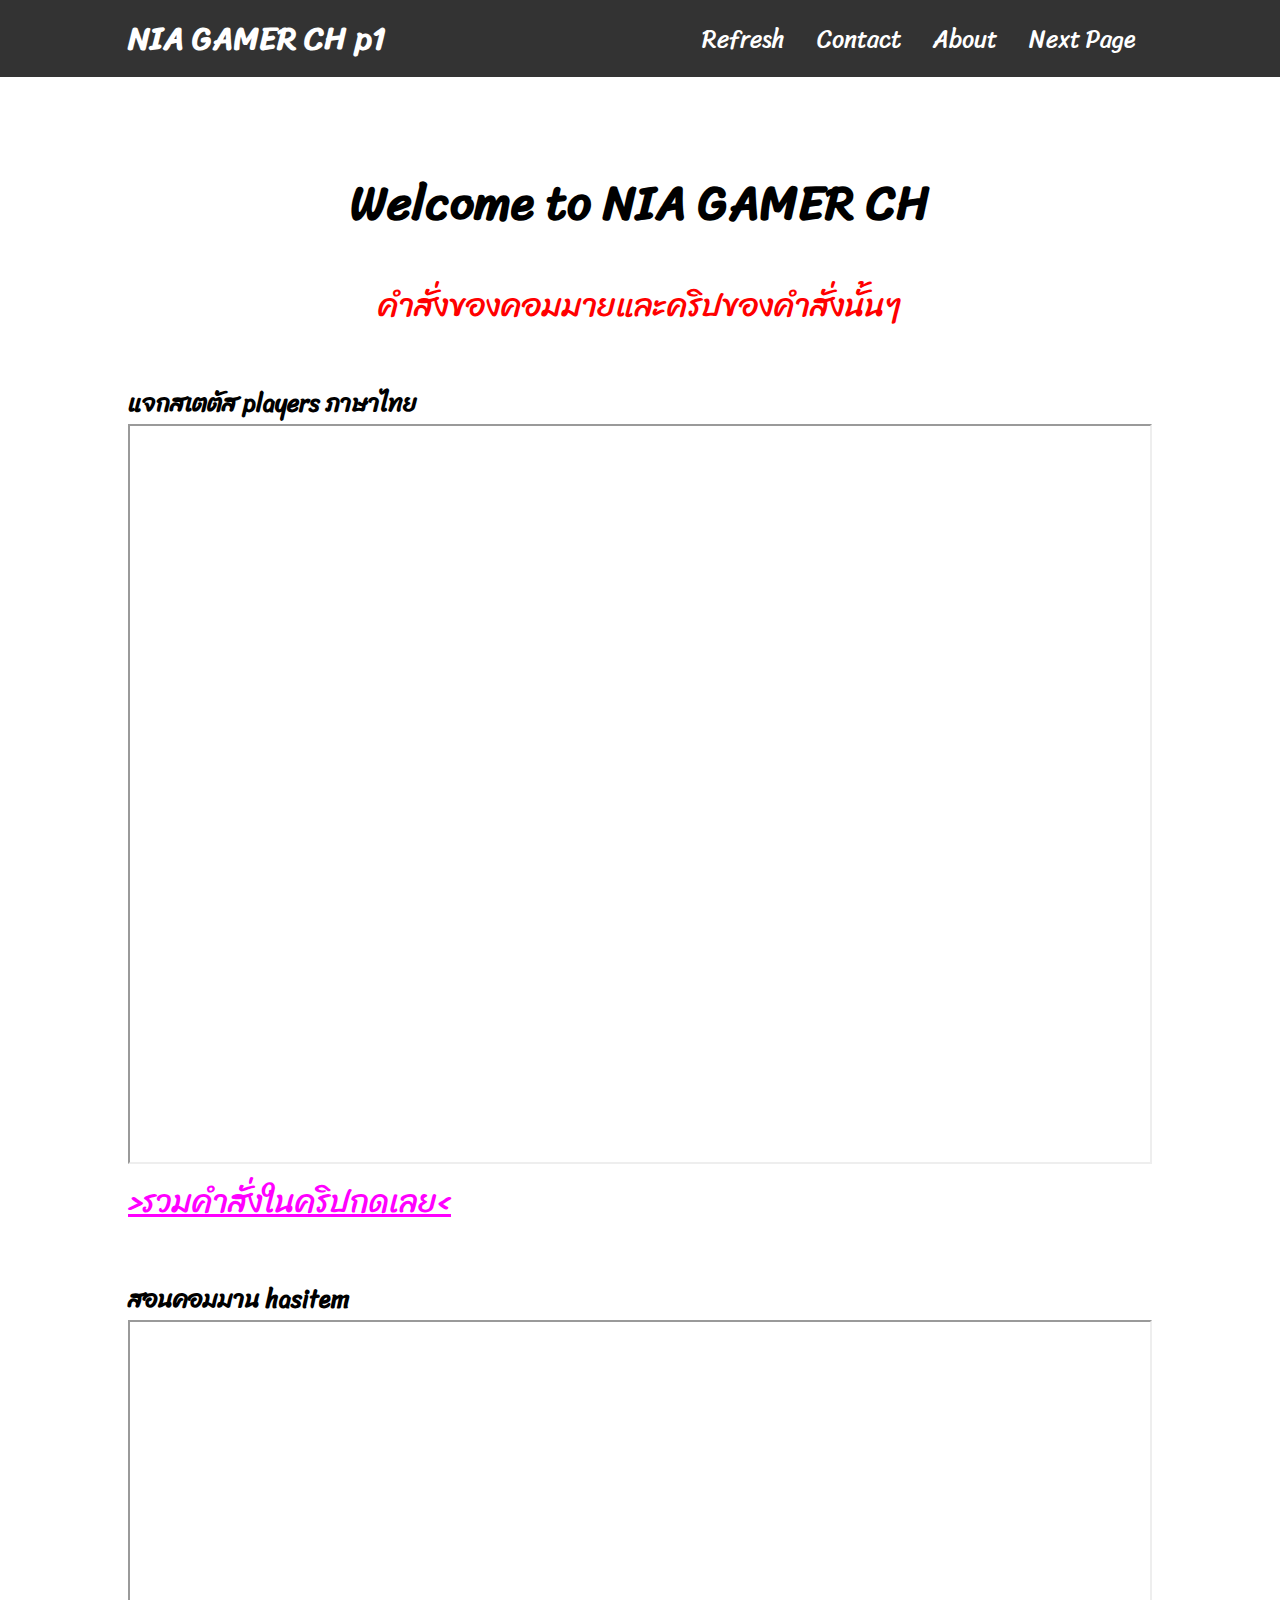
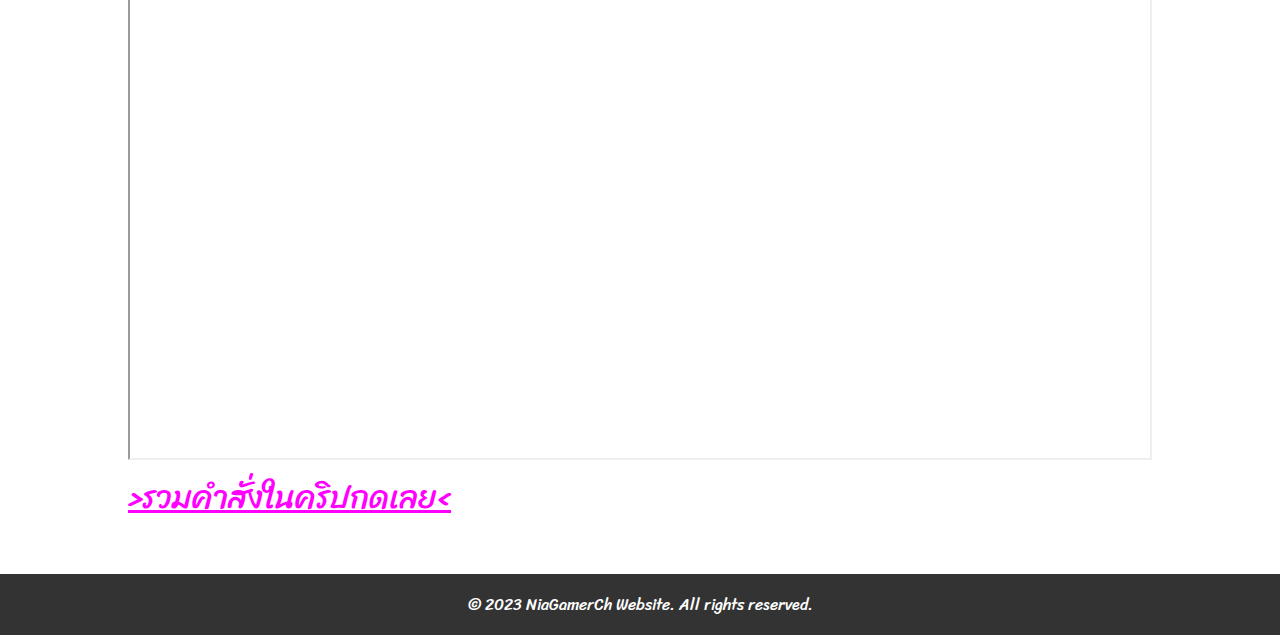
<file: index.html>
<!DOCTYPE html>
<html>

<head>
	<meta charset="utf-8">
	<meta name="viewport" content="width=device-width">
	<title>Website NIA</title>
	<link href="style.css" rel="stylesheet" type="text/css" />
	<link rel="icon" href="https://i.imgur.com/az6lUZG.png" />
</head>

<body>
	<header>
	 <div class="nav" id="nav">
		<div class="container">
			<div class="content">
				<h1>NIA GAMER CH p1</h1>
				<ul>
					<li><a href="index.html">Refresh</a></li>
					<li><a href="contact.html">Contact</a></li>
					<li><a href="about.html">About</a></li>
					<li><a href="page2.html">Next Page</a></li>
				</ul>
				</div>
			</div>
		</div>
	</header>
	<section>
		<div class="container">
			<div class="content">
				<h1>Welcome to NIA GAMER CH</h1>
				<p>คำสั่งของคอมมายและคริปของคำสั่งนั้นๆ</p>
				<div class="video">
					<h2>แจกสเตตัส players ภาษาไทย</h2>
					<iframe width="1240" height="740"
						src="https://www.youtube.com/embed/YW9nOq5ldBc?si=f542wh3gx6MZDUtP"></iframe><br>
					<a class="a1" href="https://pastebin.com/raw/04iuWkxg">>รวมคำสั่งในคริปกดเลย<</a>
				</div>
				<div class="video">
					<h2>สอนคอมมาน hasitem</h2>
					<iframe width="1240" height="740"
						src="https://www.youtube.com/embed/mr1anLhdCJc?si=mlJGvjB3_w_OHHTB"></iframe><br>
					<a class="a1" href="https://pastebin.com/raw/tnf5byW5">>รวมคำสั่งในคริปกดเลย<</a>
				</div>
			</div>
		</div>
	</section>
	<footer>
		<div class="container">
			<p>&copy; 2023 NiaGamerCh Website. All rights reserved.</p>
		</div>
	</footer>
	<script src="script.js"></script>
</body>

</html>
</file>
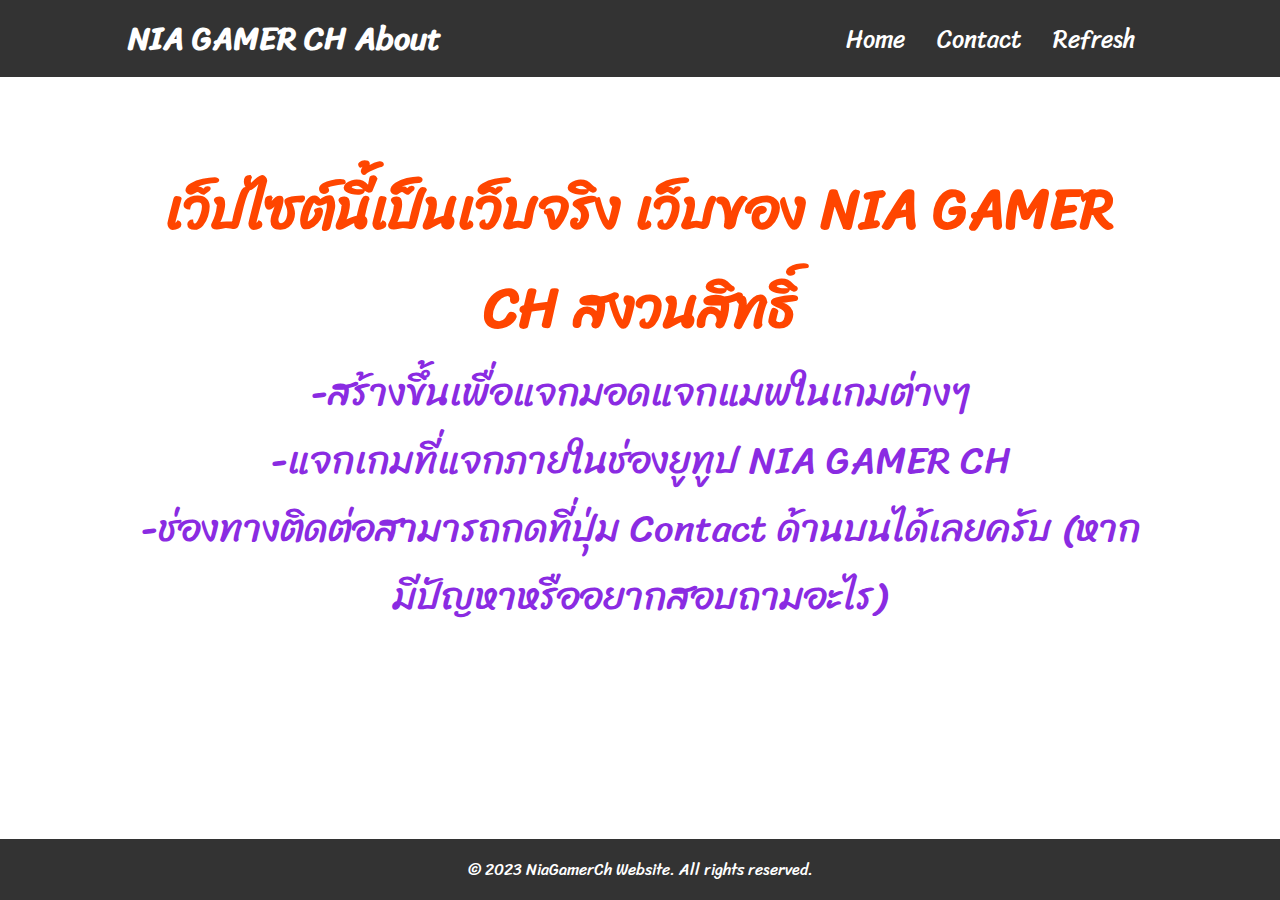
<file: about.html>
<!DOCTYPE html>
<html>

<head>
	<meta charset="UTF-8">
	<title>About NIA</title>
    <link rel="icon" href="https://i.imgur.com/az6lUZG.png" />
	<link rel="stylesheet" href="about.css">
</head>

<body>
	<header>
		<div class="nav" id="nav">
		<div class="container">
			<div class="content">
				<h1>NIA GAMER CH About</h1>
				<ul>
					<li><a href="index.html">Home</a></li>
					<li><a href="contact.html">Contact</a></li>
					<li><a href="about.html">Refresh</a></li>
				</ul>
			</div>
		</div>
		</div>
	</header>
	<section>
		<div class="container">
			<div class="about">
				<h1>เว็ปไซต์นี้เป็นเว็บจริง เว็บของ NIA GAMER CH สงวนสิทธิ์</h1>
				<p>-สร้างขึ้นเพื่อแจกมอดแจกแมพในเกมต่างๆ <br> -แจกเกมที่แจกภายในช่องยูทูป NIA GAMER CH <br> -ช่องทางติดต่อสามารถกดที่ปุ่ม Contact ด้านบนได้เลยครับ (หากมีปัญหาหรืออยากสอบถามอะไร)</p>
			</div>
		</div>
	</section>
	  <footer>
    <div class="container">
      <p>&copy; 2023 NiaGamerCh Website. All rights reserved.</p>
    </div>
		</footer>
	<script src="script.js"</script>
</body>

</html>
</file>
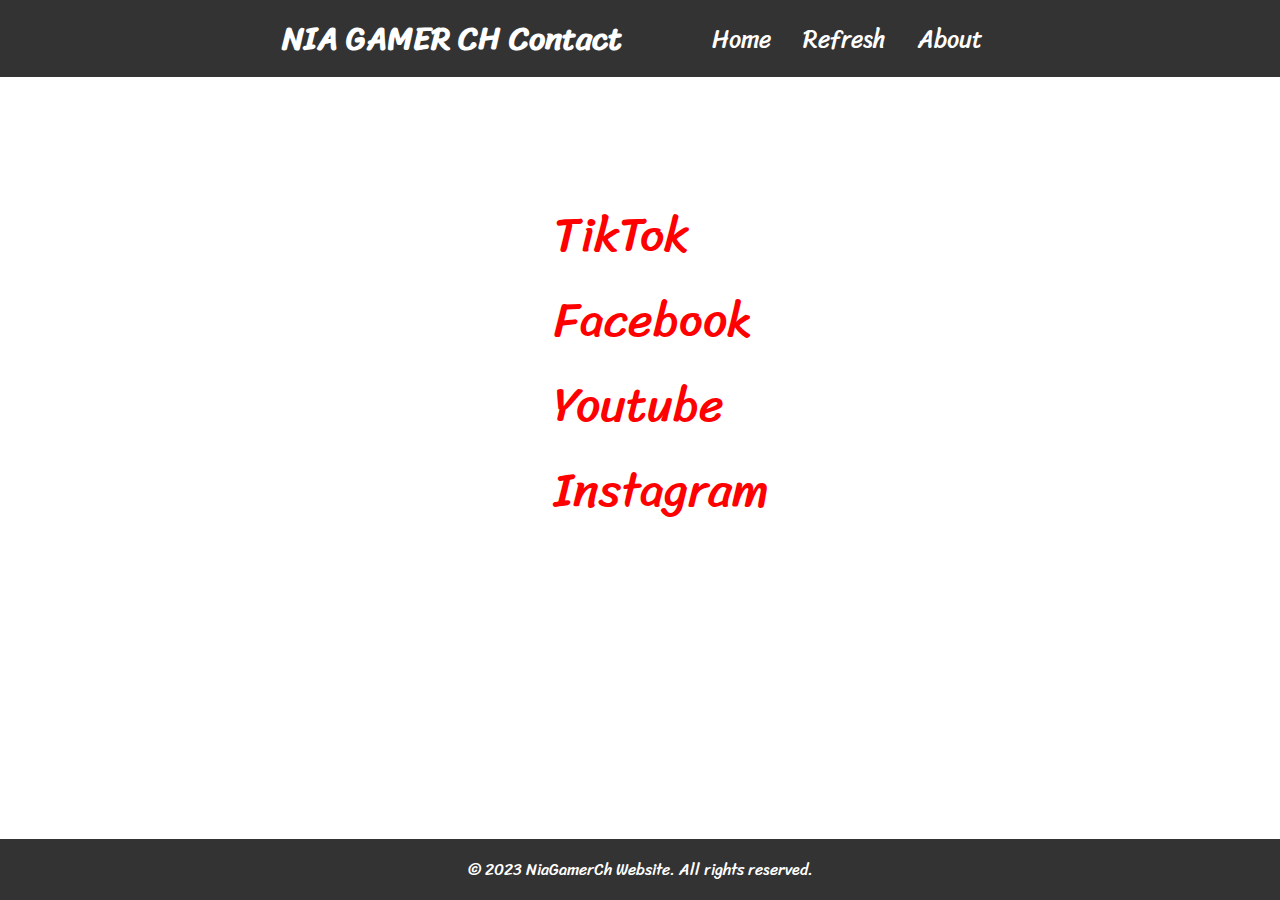
<file: contact.html>
<!DOCTYPE html>
<html>

<head>
	<meta charset="UTF-8">
	<title>Contact NIA</title>
    <link rel="icon" href="https://i.imgur.com/az6lUZG.png" />
	<link rel="stylesheet" href="contact.css"> 
</head>

<body>
	<header>
		<div class="nav" id="nav">
		<div class="container">
			<div class="content">
				<h1>NIA GAMER CH Contact</h1>
				<ul>
					<li><a href="index.html">Home</a></li>
					<li><a href="contact.html">Refresh</a></li>
					<li><a href="about.html">About</a></li>
				</ul>
			</div>
		</div>
		</div>
	</header>
	<section>
		<div class="container">
			<div class="contact">
				<ul>
					<li><a href="https://www.tiktok.com/@niagamerch?_t=8hWJ4CSp0SY&_r=1">TikTok</a></li>
					<li><a href="https://www.facebook.com/profile.php?id=100072737966257&mibextid=ZbWKwL">Facebook</a></li>
					<li><a href="https://www.youtube.com/@niagamerch4710">Youtube</a></li>
					<li><a href="https://instagram.com/aesngthngunecchriy?igshid=OGQ5ZDc2ODk2ZA==">Instagram</a></li>
				</ul>
			</div>
		</div>
	</section>
	  <footer>
    <div class="container">
      <p>&copy; 2023 NiaGamerCh Website. All rights reserved.</p>
    </div>
		</footer>
	<script src="script.js"</script>
</body>

</html>
</file>
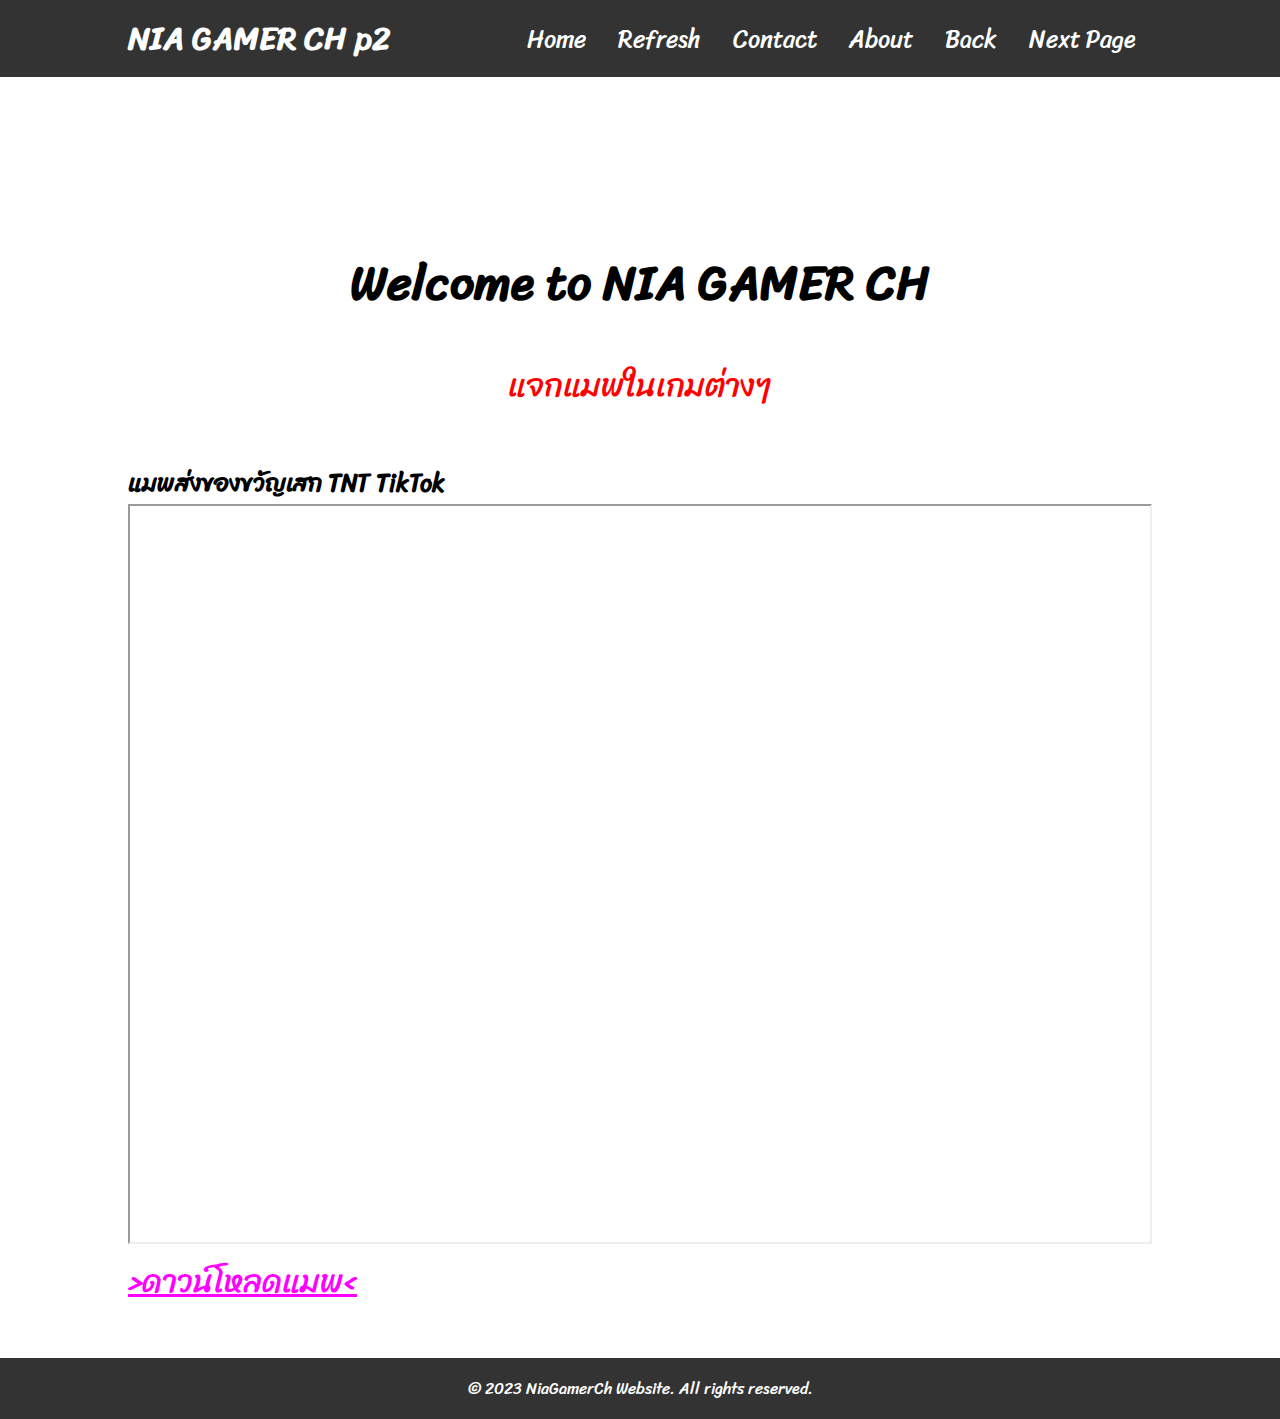
<file: page2.html>
<!DOCTYPE html>
<html>

<head>
	<meta charset="utf-8">
	<meta name="viewport" content="width=device-width">
	<title>Website NIA p2</title>
	<link href="page2.css" rel="stylesheet" type="text/css" />
	<link rel="icon" href="https://i.imgur.com/az6lUZG.png" />
</head>

<body>
	<header>
		<div class="nav" id="nav">
		<div class="container">
			<div class="content">
				<h1>NIA GAMER CH p2</h1>
				<ul>
					<li><a href="index.html">Home</a></li>
					<li><a href="page2.html">Refresh</a></li>
					<li><a href="contact.html">Contact</a></li>
					<li><a href="about.html">About</a></li>
					<li><a href="index.html">Back</a></li>
					<li><a href="page3.html">Next Page</a></li>
				</ul>
			</div>
		</div>
		</div>
		</div>
	</header>
	<section>
		<div class="container">
			<div class="content">
				<h1>Welcome to NIA GAMER CH</h1>
				<p>แจกแมพในเกมต่างๆ</p>
				<div class="video">
					<h2>แมพส่งของขวัญเสก TNT TikTok</h2>
					<iframe width="1240" height="740"
						src="https://www.youtube.com/embed/ZENqwMPYZC8?si=cWF422xyZqU3HSYJ"></iframe><br>
					<a class="a1" href="https://mega.nz/file/ezZ1QbpS#fUQr1rINwcu2ICZs6S6xVOFWjKeXHjFTZ6BXV6x7Bi4">>ดาวน์โหลดแมพ<</a>
				</div>
			</div>
		</div>
	</section>
	<footer>
		<div class="container">
			<p>&copy; 2023 NiaGamerCh Website. All rights reserved.</p>
		</div>
	</footer>
	
	<script src="script.js"</script>
</body>

</html>
</file>
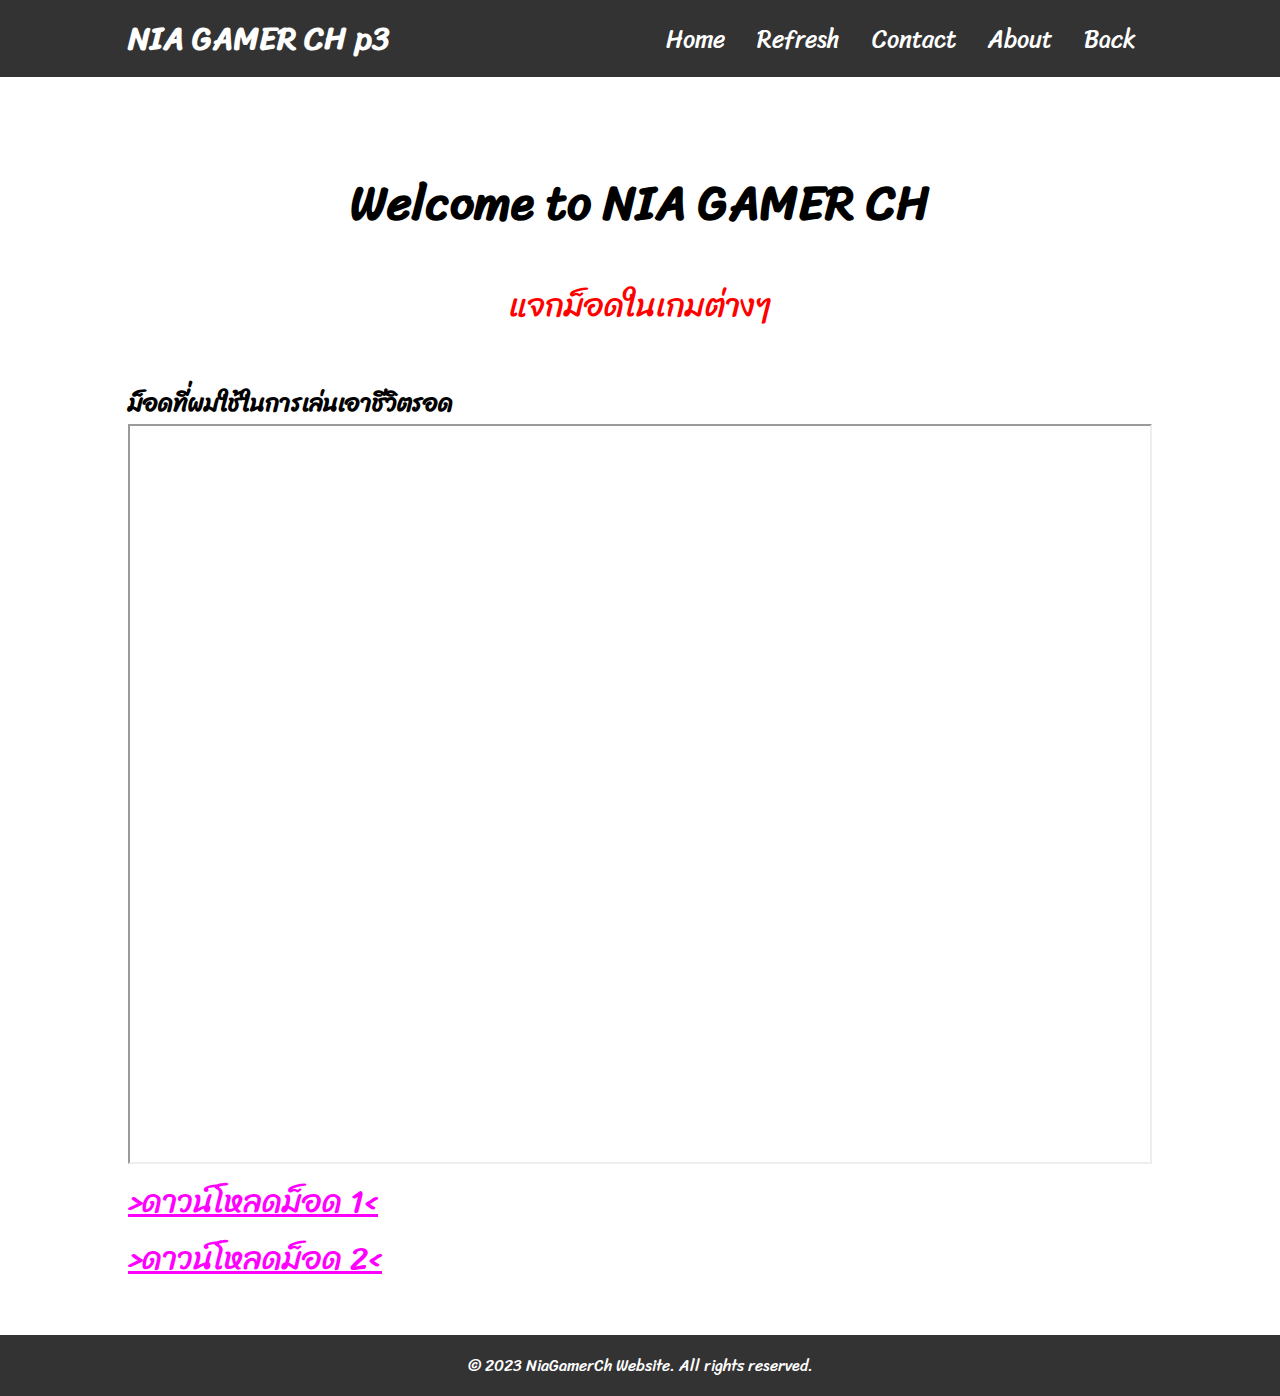
<file: page3.html>
<!DOCTYPE html>
<html>

<head>
	<meta charset="utf-8">
	<meta name="viewport" content="width=device-width">
	<title>Website NIA p3</title>
	<link href="page3.css" rel="stylesheet" type="text/css" />
	<link rel="icon" href="https://i.imgur.com/az6lUZG.png" />
</head>

<body>
	<header>
		<div class="nav" id="nav">
		<div class="container">
			<div class="content">
				<h1>NIA GAMER CH p3</h1>
				<ul>
					<li><a href="index.html">Home</a></li>
					<li><a href="page3.html">Refresh</a></li>
					<li><a href="contact.html">Contact</a></li>
					<li><a href="about.html">About</a></li>
					<li><a href="page2.html">Back</a></li>
				</ul>
			</div>
		</div>
		</div>
	</div>
	</header>
	<section>
		<div class="container">
			<div class="content">
				<h1>Welcome to NIA GAMER CH</h1>
				<p>แจกม็อดในเกมต่างๆ</p>
				<div class="video">
					<h2>ม็อดที่ผมใช้ในการเล่นเอาชีวิตรอด</h2>
					<iframe width="1240" height="740"
						src="https://www.youtube.com/embed/GAyTciox-6w?si=2zaXaXQ84u7GHiyK"></iframe><br>
					<a class="a1" href="https://www.mediafire.com/file/uhyiz2iu274moha/%25E0%25B8%25A1%25E0%25B8%25AD%25E0%25B8%2594_1.mcaddon.zip/file">>ดาวน์โหลดม็อด 1<</a><br>
					<a class="a1" href="https://www.mediafire.com/file/hmcxu04h20loal7/%25E0%25B8%25A1%25E0%25B8%25AD%25E0%25B8%2594_2.mcaddon.zip/file">>ดาวน์โหลดม็อด 2<</a>
				</div>
			</div>
		</div>
	</section>
	<footer>
		<div class="container">
			<p>&copy; 2023 NiaGamerCh Website. All rights reserved.</p>
		</div>
	</footer>
	<script src="script.js"</script>
</body>

</html>
</file>
<file: style.css>
@import url('https://fonts.googleapis.com/css2?family=Sriracha&display=swap');
* {
	margin: 0;
	padding: 0;
	box-sizing: border-box;
	font-family: 'Sriracha', cursive;
}
.container {
	width: 80%;
	margin: 0 auto;
}
html {
	height: 100%;
}
body {
	display: flex;
	flex-direction: column;
	height: 100%;
}
/* HEADER */
.nav {
	position: absolute;
}
.nav {
	background-color: #333;
	display: flex;
	flex: 0 0 auto;
	width: 100%;
}
.nav .content {
	display: flex;
	justify-content: space-between;
}
.nav h1 {
	color: #fff;
	font-size: 2rem;
	padding: 10px 0;
}
.nav ul {
	display: flex;
	align-items: center;
}
.nav ul li {
	display: inline-block;
	margin: 1rem 0;
}
.nav ul li a {
	font-size: 1.5rem;
	color: #fff;
	text-decoration: none;
	padding: .5rem 1rem;
}
.nav ul li a:hover {
	background-color: #fff;
	color: #333;
	border-radius: 10px;
	transition: .7s;
}
/* CONTENT */
section {
  flex: 1 0 auto;
}
section .content h1 {
	text-align: center;
	font-size: 3rem;
}
section .content p {
	text-align: center;
	margin-top: 2rem;
	font-size: 2rem;
	color: red;
}
section .content .video .a1 {
	color: magenta;
	font-size: 2rem;
}
section .content .video .a1:hover {
	color: red;
	transition: .7s;
}
section .content .video {
	margin: 3rem 0;
}
/* FOOTER */
footer {
	background-color: #333;
	color: #fff;
	text-align: center;
	padding: 1rem 0;
  flex: 0 0 auto;
}

/* MEDIA */
@media only screen and (max-width: 340px) {
	.nav .content {
		flex-direction: column;
		align-items: center;
		justify-content: center;
		text-align: center;
	}
	iframe {
		width: 100%;
		height: 100%;
	}
	section {
		margin-top: 10rem;
	}
}
@media only screen and (max-width: 880px) {
	.nav .content {
		flex-direction: column;
		align-items: center;
		justify-content: center;
		text-align: center;
	}
	iframe {
		width: 100%;
		height: 340px;
	}
	section {
		margin-top: 10rem;
	}
}
@media only screen and (max-width: 1440px) {
	iframe {
		width: 100%;
		max-height: 100%;
	}
	section {
		margin-top: 10rem;
	}
}
</file>
<file: about.css>
@import url('https://fonts.googleapis.com/css2?family=Sriracha&display=swap');
* {
	margin: 0;
	padding: 0;
	box-sizing: border-box;
	font-family: 'Sriracha', cursive;
}
.container {
	width: 80%;
	margin: 0 auto;
}
html {
	height: 100%;
}
body {
	display: flex;
	flex-direction: column;
	height: 100%;
}
/* HEADER */
.nav {
	position: absolute;
}
.nav {
	background-color: #333;
	display: flex;
	flex: 0 0 auto;
	width: 100%;
}
.nav .content {
	display: flex;
	justify-content: space-between;
}
.nav h1 {
	color: #fff;
	font-size: 2rem;
	padding: 10px 0;
}
.nav ul {
	display: flex;
	align-items: center;
}
.nav ul li {
	display: inline-block;
	margin: 1rem 0;
}
.nav ul li a {
	font-size: 1.5rem;
	color: #fff;
	text-decoration: none;
	padding: .5rem 1rem;
}
.nav ul li a:hover {
	background-color: #fff;
	color: #333;
	border-radius: 10px;
	transition: .7s;
}
/* DISPLAY CONTACT */
section {
	margin-top: 10rem;
	flex: 1 0 auto;
}
section .about p {
	font-size: 2.4rem;
	text-align: center;
	color: blueviolet;
}
section .about h1 {
	font-size: 3.5rem;
	text-align: center;
	color: orangered;
}
/* FOOTER */
footer {
	background-color: #333;
	color: #fff;
	text-align: center;
	padding: 1rem 0;
	flex: 0 0 auto;
}

/* MEDIA */
@media only screen and (max-width: 340px) {
	.nav .content {
		flex-direction: column;
		align-items: center;
		justify-content: center;
		text-align: center;
	}
	iframe {
		width: 100%;
		height: 100%;
	}
	section {
		margin-top: 10rem;
	}
}
@media only screen and (max-width: 880px) {
	.nav .content {
		flex-direction: column;
		align-items: center;
		justify-content: center;
		text-align: center;
	}
	iframe {
		width: 100%;
		height: 340px;
	}
	section {
		margin-top: 10rem;
	}
}
@media only screen and (max-width: 1440px) {
	iframe {
		width: 100%;
		max-height: 100%;
	}
	section {
		margin-top: 10rem;
	}
}
</file>
<file: contact.css>
@import url('https://fonts.googleapis.com/css2?family=Sriracha&display=swap');
* {
	margin: 0;
	padding: 0;
	box-sizing: border-box;
	font-family: 'Sriracha', cursive;
}
.container {
	width: 80%;
	margin: 0 auto;
}
html {
	height: 100%;
}
body {
	display: flex;
	flex-direction: column;
	height: 100%;
}
/* HEADER */
.nav {
	position: absolute;
}
.nav {
	background-color: #333;
	display: flex;
	flex: 0 0 auto;
	width: 100%;
}
.nav .content {
	display: flex;
	justify-content: space-between;
}
.nav h1 {
	color: #fff;
	font-size: 2rem;
	padding: 10px 0;
}
.nav ul {
	display: flex;
	align-items: center;
}
.nav ul li {
	display: inline-block;
	margin: 1rem 0;
}
.nav ul li a {
	font-size: 1.5rem;
	color: #fff;
	text-decoration: none;
	padding: .5rem 1rem;
}
.nav ul li a:hover {
	background-color: #fff;
	color: #333;
	border-radius: 10px;
	transition: .7s;
}
/* DISPLAY CONTACT */
section {
	margin-top: 10rem;
	flex: 1 0 auto;
}
section ul {
	margin: 2rem auto;
}
section ul li {
	display: inline-block;
}
section ul li a {
	font-size: 3rem;
	color: #ff0000;
	text-decoration: none;
	padding: .5rem 1rem;
}
section ul li a:hover {
	background-color: #00ffff;
	color: #2b7000;
	border-radius: 20px;
	transition: .7s;
}
.contact {
	width: 20%;
	margin: 0rem auto;
}
/* FOOTER */
footer {
	background-color: #333;
	color: #fff;
	text-align: center;
	padding: 1rem 0;
	flex: 0 0 auto;
}

/* MEDIA */
@media only screen and (max-width: 340px) {
	.nav .content {
		flex-direction: column;
		align-items: center;
		justify-content: center;
		text-align: center;
	}
	iframe {
		width: 100%;
		height: 100%;
	}
	section {
		margin-top: 2rem;
	}
	.content {
		width: 20%;
		height: 10%;
		margin: 0 auto;
	}
}
@media only screen and (max-width: 880px) {
	.nav .content {
		flex-direction: column;
		align-items: center;
		justify-content: center;
		text-align: center;
	}
	iframe {
		width: 100%;
		height: 340px;
	}
	section {
		margin-top: 10rem;
	}
	.content {
		width: 60%;
		height: 100%;
		margin: 0 auto;
	}
}
@media only screen and (max-width: 1440px) {
	iframe {
		width: 100%;
		max-height: 100%;
	}
	section {
		margin-top: 10rem;
	}
	.content {
		width: 70%;
		height: 100%;
		margin: 0 auto;
	}
}
</file>
<file: page2.css>
@import url('https://fonts.googleapis.com/css2?family=Sriracha&display=swap');
* {
	margin: 0;
	padding: 0;
	box-sizing: border-box;
	font-family: 'Sriracha', cursive;
}
.container {
	width: 80%;
	margin: 0 auto;
}
html {
	height: 100%;
}
body {
	display: flex;
	flex-direction: column;
	height: 100%;
}
/* HEADER */
.nav {
	position: absolute;
}
.nav {
	background-color: #333;
	display: flex;
	flex: 0 0 auto;
	width: 100%;
}
.nav .content {
	display: flex;
	justify-content: space-between;
}
.nav h1 {
	color: #fff;
	font-size: 2rem;
	padding: 10px 0;
}
.nav ul {
	display: flex;
	align-items: center;
}
.nav ul li {
	display: inline-block;
	margin: 1rem 0;
}
.nav ul li a {
	font-size: 1.5rem;
	color: #fff;
	text-decoration: none;
	padding: .5rem 1rem;
}
.nav ul li a:hover {
	background-color: #fff;
	color: #333;
	border-radius: 10px;
	transition: .7s;
}
/* CONTENT */
section {
  flex: 1 0 auto;
}
section .content h1 {
	text-align: center;
	font-size: 3rem;
}
section .content p {
	text-align: center;
	margin-top: 2rem;
	font-size: 2rem;
	color: red;
}
section .content .video .a1 {
	color: magenta;
	font-size: 2rem;
}
section .content .video .a1:hover {
	color: red;
	transition: .7s;
}
section .content .video {
	margin: 3rem 0;
}
/* FOOTER */
footer {
	background-color: #333;
	color: #fff;
	text-align: center;
	padding: 1rem 0;
  flex: 0 0 auto;
}

/* MEDIA */
@media only screen and (max-width: 340px) {
	.nav .content {
		flex-direction: column;
		align-items: center;
		justify-content: center;
		text-align: center;
	}
	iframe {
		width: 100%;
		height: 100%;
	}
	section {
		margin-top: 15rem;
	}
}
@media only screen and (max-width: 880px) {
	.nav .content {
		flex-direction: column;
		align-items: center;
		justify-content: center;
		text-align: center;
	}
	iframe {
		width: 100%;
		height: 340px;
	}
	section {
		margin-top: 15rem;
	}
}
@media only screen and (max-width: 1440px) {
	iframe {
		width: 100%;
		max-height: 100%;
	}
	section {
		margin-top: 15rem;
	}
}
</file>
<file: page3.css>
@import url('https://fonts.googleapis.com/css2?family=Sriracha&display=swap');
* {
	margin: 0;
	padding: 0;
	box-sizing: border-box;
	font-family: 'Sriracha', cursive;
}
.container {
	width: 80%;
	margin: 0 auto;
}
html {
	height: 100%;
}
body {
	display: flex;
	flex-direction: column;
	height: 100%;
}
/* HEADER */
.nav {
	position: absolute;
}
.nav {
	background-color: #333;
	display: flex;
	flex: 0 0 auto;
	width: 100%;
}
.nav .content {
	display: flex;
	justify-content: space-between;
}
.nav h1 {
	color: #fff;
	font-size: 2rem;
	padding: 10px 0;
}
.nav ul {
	display: flex;
	align-items: center;
}
.nav ul li {
	display: inline-block;
	margin: 1rem 0;
}
.nav ul li a {
	font-size: 1.5rem;
	color: #fff;
	text-decoration: none;
	padding: .5rem 1rem;
}
.nav ul li a:hover {
	background-color: #fff;
	color: #333;
	border-radius: 10px;
	transition: .7s;
}
/* CONTENT */
section {
	flex: 1 0 auto;
}
section .content h1 {
	text-align: center;
	font-size: 3rem;
}
section .content p {
	text-align: center;
	margin-top: 2rem;
	font-size: 2rem;
	color: red;
}
section .content .video .a1 {
	color: magenta;
	font-size: 2rem;
}
section .content .video .a1:hover {
	color: red;
	transition: .7s;
}
section .content .video {
	margin: 3rem 0;
}
/* FOOTER */
footer {
	background-color: #333;
	color: #fff;
	text-align: center;
	padding: 1rem 0;
	flex: 0 0 auto;
}

/* MEDIA */
@media only screen and (max-width: 340px) {
	.nav .content {
		flex-direction: column;
		align-items: center;
		justify-content: center;
		text-align: center;
	}
	iframe {
		width: 100%;
		height: 100%;
	}
	section {
		margin-top: 10rem;
	}
}
@media only screen and (max-width: 880px) {
	.nav .content {
		flex-direction: column;
		align-items: center;
		justify-content: center;
		text-align: center;
	}
	iframe {
		width: 100%;
		height: 340px;
	}
	section {
		margin-top: 10rem;
	}
}
@media only screen and (max-width: 1440px) {
	iframe {
		width: 100%;
		max-height: 100%;
	}
	section {
		margin-top: 10rem;
	}
}
</file>
